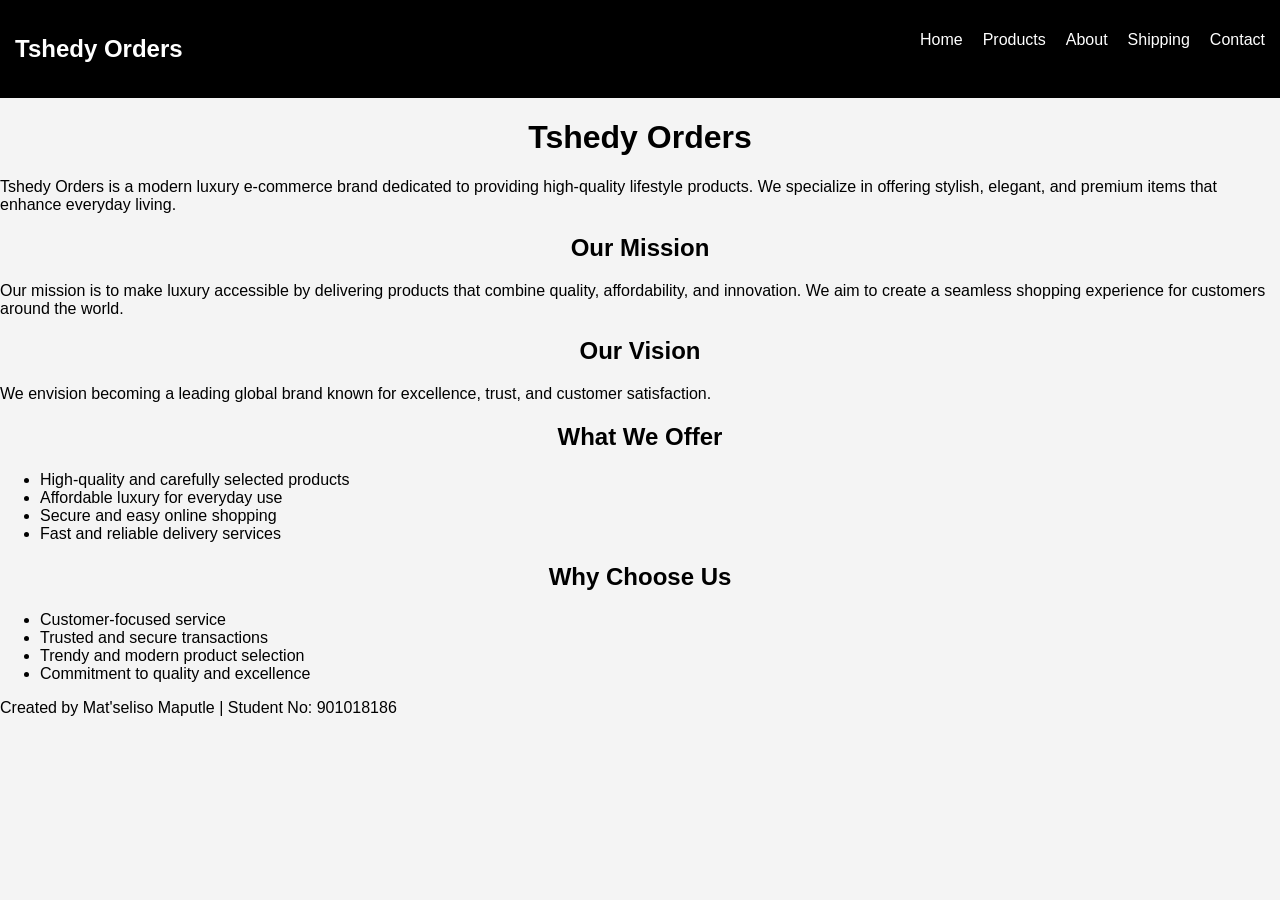
<file: About.html>
<!DOCTYPE html>
<html>
<head>
    <title>About</title>
    <link rel="stylesheet" href="style.css">
</head>
<body>

<nav>
    <h2>Tshedy Orders</h2>
    <ul>
        <li><a href="index.html">Home</a></li>
        <li><a href="products.html">Products</a></li>
        <li><a href="about.html">About</a></li>
        <li><a href="shipping.html">Shipping</a></li>
        <li><a href="contact.html">Contact</a></li>
    </ul>
</nav>

<h1>Tshedy Orders</h1>

<p>
Tshedy Orders is a modern luxury e-commerce brand dedicated to providing high-quality lifestyle products.
We specialize in offering stylish, elegant, and premium items that enhance everyday living.
</p>

<h2>Our Mission</h2>
<p>
Our mission is to make luxury accessible by delivering products that combine quality, affordability, and innovation.
We aim to create a seamless shopping experience for customers around the world.
</p>

<h2>Our Vision</h2>
<p>
We envision becoming a leading global brand known for excellence, trust, and customer satisfaction.
</p>

<h2>What We Offer</h2>
<ul>
    <li>High-quality and carefully selected products</li>
    <li>Affordable luxury for everyday use</li>
    <li>Secure and easy online shopping</li>
    <li>Fast and reliable delivery services</li>
</ul>

<h2>Why Choose Us</h2>
<ul>
    <li>Customer-focused service</li>
    <li>Trusted and secure transactions</li>
    <li>Trendy and modern product selection</li>
    <li>Commitment to quality and excellence</li>
</ul>

<footer>
    <p>Created by Mat'seliso Maputle | Student No: 901018186</p>
</footer>

</body>
</html>
</file>
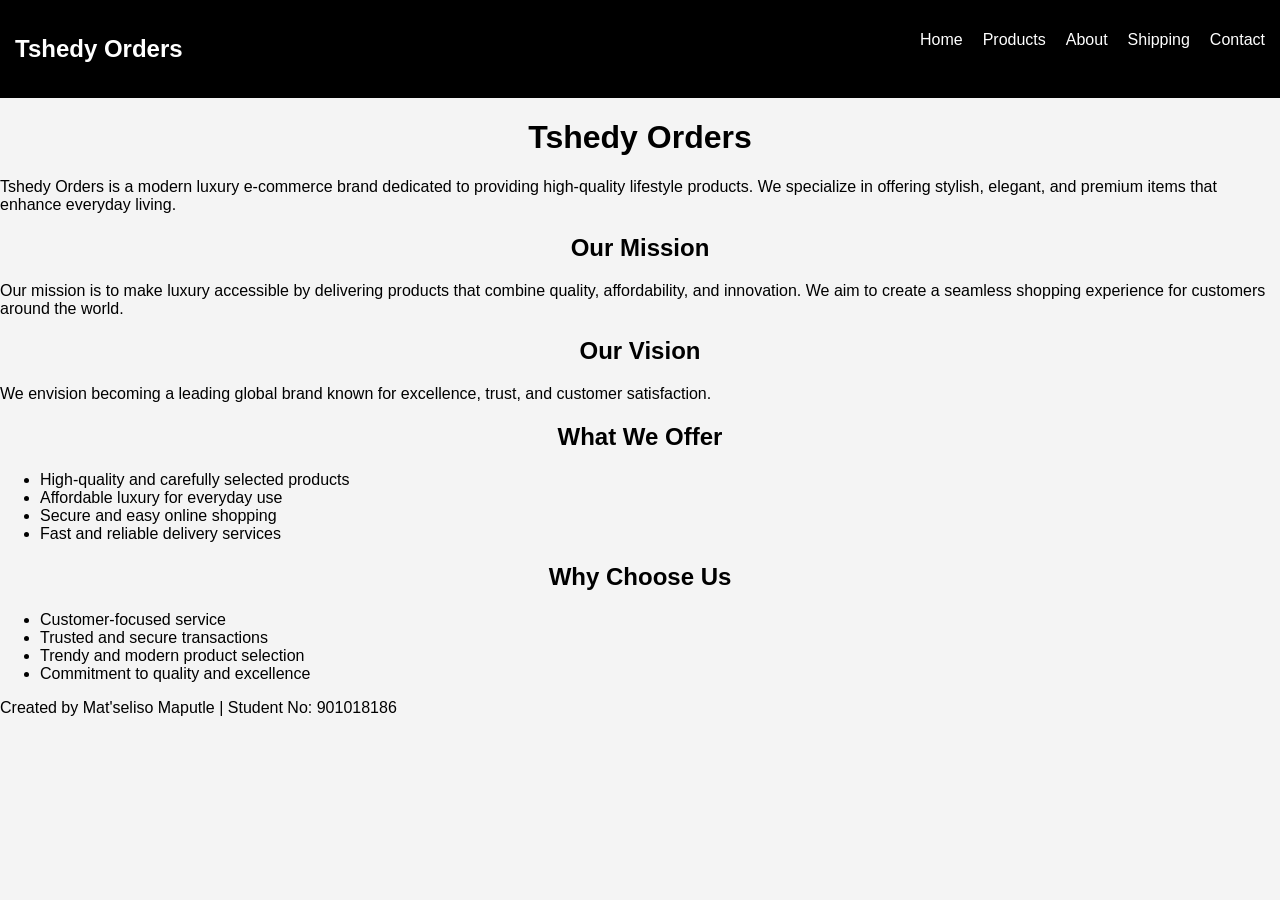
<file: about.html>
<!DOCTYPE html>
<html>
<head>
    <title>About</title>
    <link rel="stylesheet" href="style.css? v=2">
</head>
<body>

<nav>
    <h2>Tshedy Orders</h2>
    <ul>
        <li><a href="index.html">Home</a></li>
        <li><a href="products.html">Products</a></li>
        <li><a href="about.html">About</a></li>
        <li><a href="shipping.html">Shipping</a></li>
        <li><a href="contact.html">Contact</a></li>
    </ul>
</nav>

<h1>Tshedy Orders</h1>

<p>
Tshedy Orders is a modern luxury e-commerce brand dedicated to providing high-quality lifestyle products.
We specialize in offering stylish, elegant, and premium items that enhance everyday living.
</p>

<h2>Our Mission</h2>
<p>
Our mission is to make luxury accessible by delivering products that combine quality, affordability, and innovation.
We aim to create a seamless shopping experience for customers around the world.
</p>

<h2>Our Vision</h2>
<p>
We envision becoming a leading global brand known for excellence, trust, and customer satisfaction.
</p>

<h2>What We Offer</h2>
<ul>
    <li>High-quality and carefully selected products</li>
    <li>Affordable luxury for everyday use</li>
    <li>Secure and easy online shopping</li>
    <li>Fast and reliable delivery services</li>
</ul>

<h2>Why Choose Us</h2>
<ul>
    <li>Customer-focused service</li>
    <li>Trusted and secure transactions</li>
    <li>Trendy and modern product selection</li>
    <li>Commitment to quality and excellence</li>
</ul>

<footer>
    <p>Created by Mat'seliso Maputle | Student No: 901018186</p>
</footer>

</body>
</html>
</file>
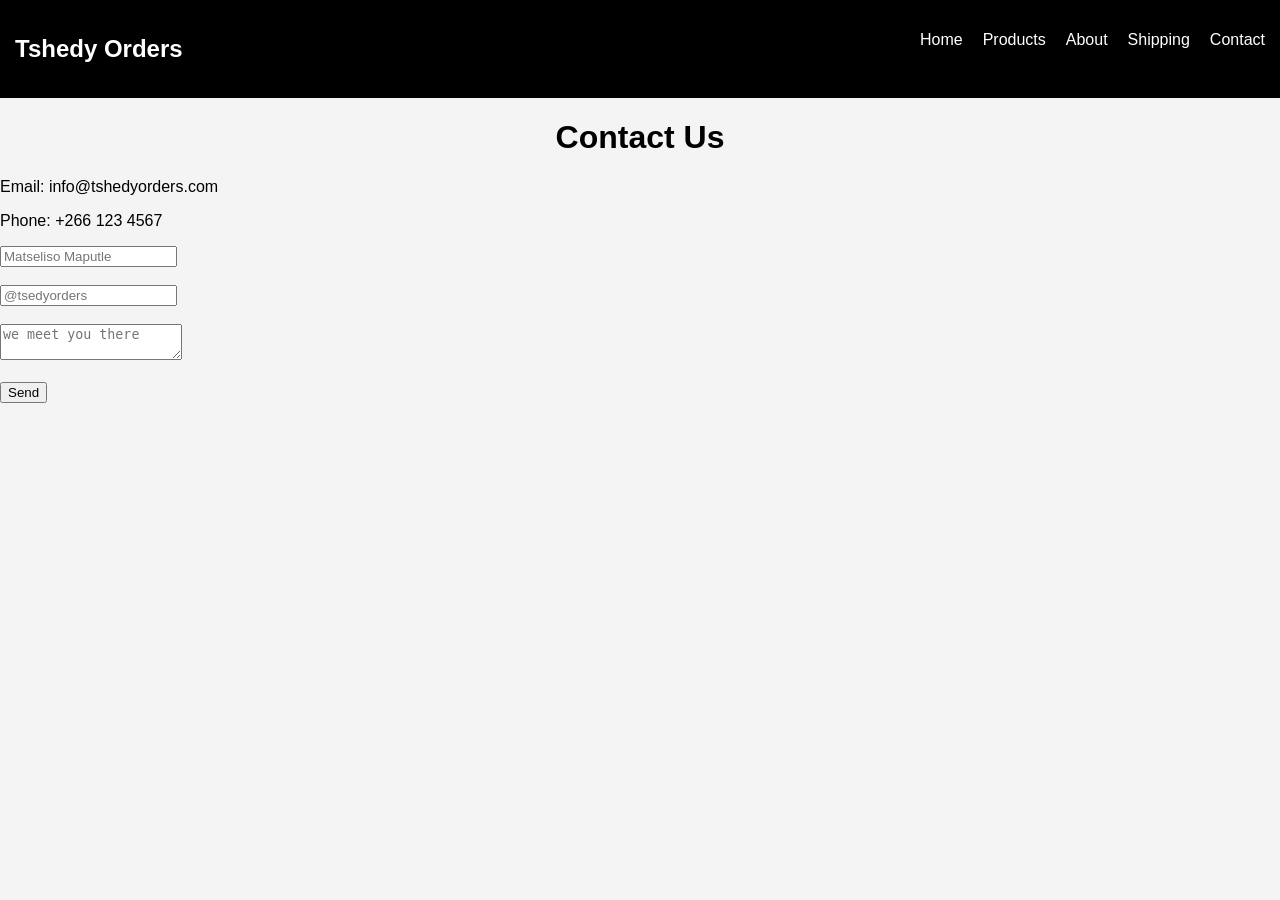
<file: contact.html>
<!DOCTYPE html>
<html>
<head>
    <title>Contact</title>
    <link rel="stylesheet" href="style.css? v=2">
</head>
<body>

<nav>
    <h2>Tshedy Orders</h2>
    <ul>
        <li><a href="index.html">Home</a></li>
        <li><a href="products.html">Products</a></li>
        <li><a href="about.html">About</a></li>
        <li><a href="shipping.html">Shipping</a></li>
        <li><a href="contact.html">Contact</a></li>
    </ul>
</nav>

<h1>Contact Us</h1>

<p>Email: info@tshedyorders.com</p>
<p>Phone: +266 123 4567</p>

<form>
    <input type="text" placeholder="Matseliso Maputle"><br><br>
    <input type="email" placeholder="@tsedyorders"><br><br>
    <textarea placeholder="we meet you there"></textarea><br><br>
    <button type="submit">Send</button>
</form>

</body>
</html>
</file>
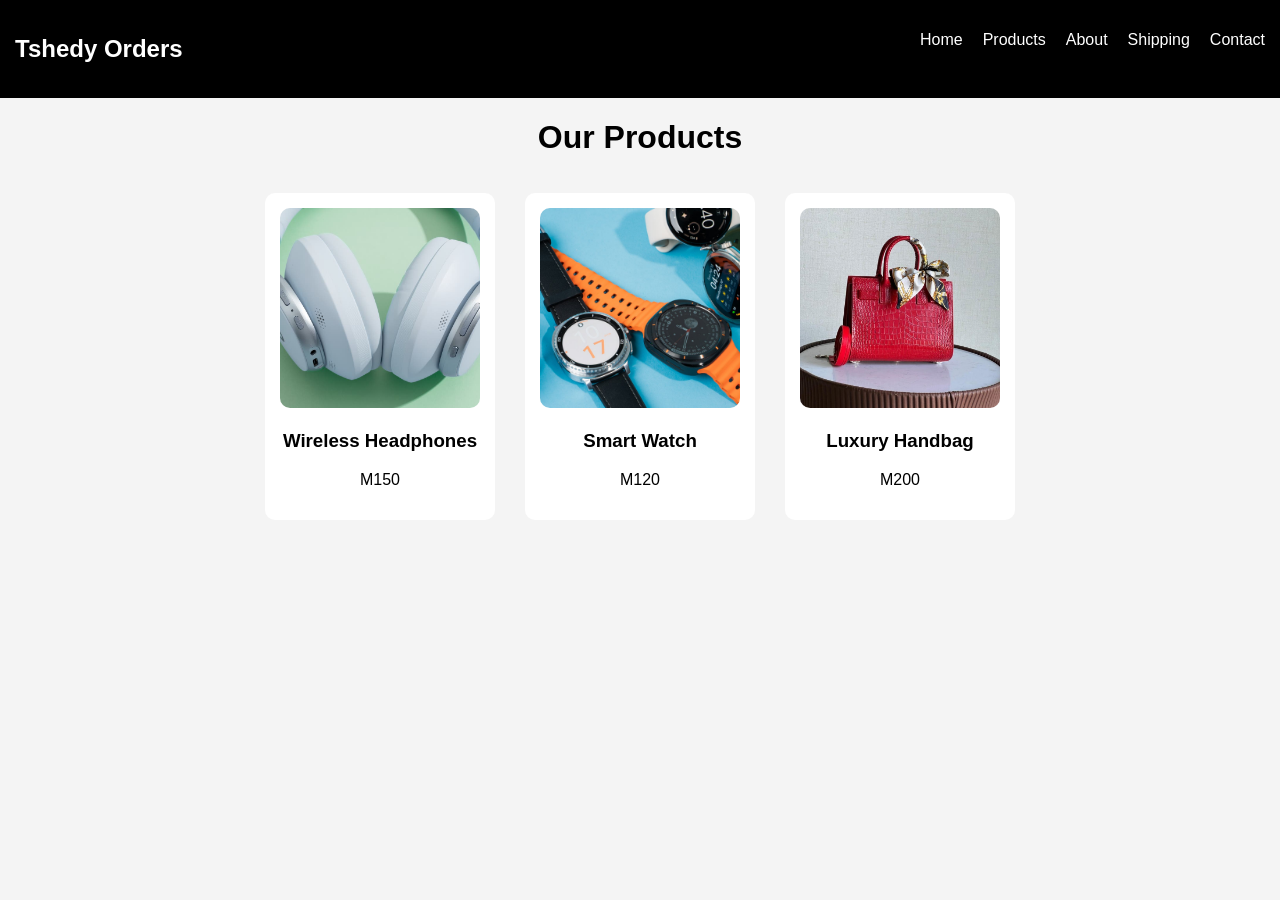
<file: products.html>
<!DOCTYPE html>
<html>
<head>
    <title>Products</title>
    <link rel="stylesheet" href="style.css? v=2">
</head>
<body>

<nav>
    <h2>Tshedy Orders</h2>
    <ul>
        <li><a href="index.html">Home</a></li>
        <li><a href="products.html">Products</a></li>
        <li><a href="about.html">About</a></li>
        <li><a href="shipping.html">Shipping</a></li>
        <li><a href="contact.html">Contact</a></li>
    </ul>
</nav>

<h1>Our Products</h1>

<div class="products">

<div class="product">
    <img src="headphones.jpg">
    <h3>Wireless Headphones</h3>
    <p>M150</p>
</div>

<div class="product">
    <img src="watch.jpg">
    <h3>Smart Watch</h3>
    <p>M120</p>
</div>

<div class="product">
    <img src="bag.jpg">
    <h3>Luxury Handbag</h3>
    <p>M200</p>
</div>

</div>

</body>
</html>
</file>
<file: style.css>
body {
    font-family: Arial;
    margin: 0;
    background-color: #f4f4f4;
}

nav {
    background: black;
    color: white;
    padding: 15px;
    display: flex;
    justify-content: space-between;
}

nav ul {
    list-style: none;
    display: flex;
    gap: 20px;
}

nav a {
    color: white;
    text-decoration: none;
}

header {
    text-align: center;
    padding: 40px;
}

.products {
    display: flex;
    justify-content: center;
    flex-wrap: wrap;
}

.product {
    background: white;
    margin: 15px;
    padding: 15px;
    border-radius: 10px;
    width: 200px;
    text-align: center;
}

.product img {
    width: 100%;
    border-radius: 10px;
}

h1, h2 {
    text-align: center;
}
img {
    width: 100%;
    height: 200px;
    object-fit: cover;
}
</file>
